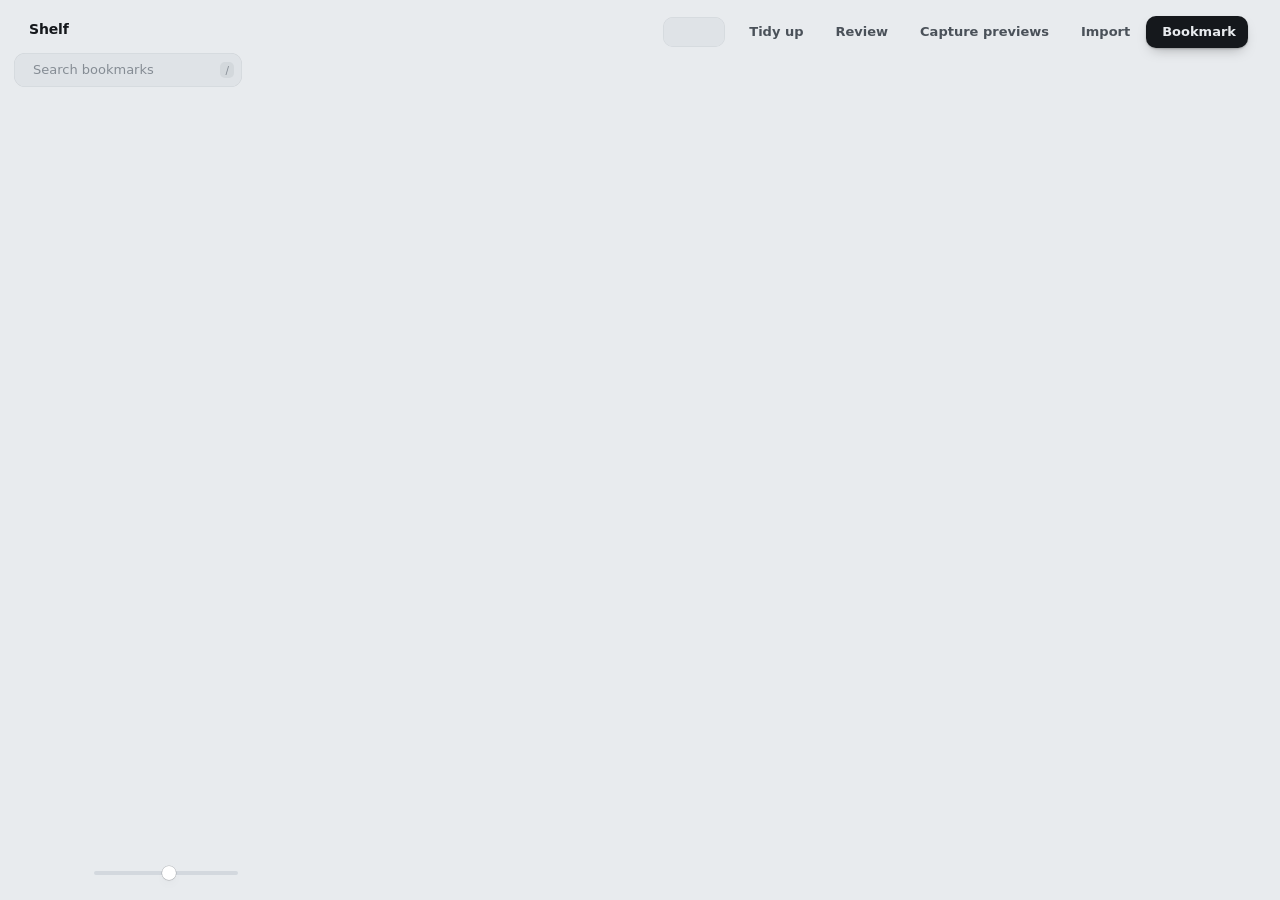
<file: extension/index.html>
<!doctype html>
<html lang="en">
  <head>
    <meta charset="utf-8" />
    <meta name="viewport" content="width=device-width, initial-scale=1" />
    <meta name="color-scheme" content="light dark" />
    <title>Bookmarks</title>
    <link rel="icon" href="icons/icon32.png" />
    <link rel="stylesheet" href="app.css" />
  </head>
  <body>
    <aside id="sidebar">
      <div class="brand">
        <span class="brand-mark" data-icon="mark" aria-hidden="true"></span>
        <span>Shelf</span>
      </div>
      <label class="search">
        <span class="search-ico" data-icon="search"></span>
        <input id="search" type="search" placeholder="Search bookmarks" autocomplete="off" spellcheck="false" />
        <kbd>/</kbd>
      </label>
      <nav id="tree" aria-label="Folders"></nav>
      <div class="side-foot">
        <button id="btn-settings" class="icon-btn" title="Settings" data-icon="gear"></button>
        <button id="btn-theme" class="icon-btn" title="Theme: auto" data-icon="theme"></button>
        <label class="size" title="Card size">
          <input id="size" type="range" min="150" max="340" step="10" />
        </label>
      </div>
    </aside>

    <main id="main">
      <header id="topbar">
        <button id="btn-back" class="icon-btn" title="Back to parent folder" data-icon="back"></button>
        <div class="heading">
          <nav id="crumbs" aria-label="Path"></nav>
          <div id="count"></div>
        </div>
        <div class="actions">
          <div id="view-seg" class="view-seg" role="group" aria-label="Layout">
            <button class="view-btn" data-view="grid" title="Grid: cards of equal size (V)" aria-label="Grid" data-icon="grid"></button>
            <button class="view-btn" data-view="gallery" title="Gallery: pictures at their own shape, uncropped (V)" aria-label="Gallery" data-icon="gallery"></button>
          </div>
          <button id="btn-tidy" class="btn ghost" title="Work out which folder each loose bookmark belongs in">
            <span data-icon="sparkle"></span><span>Tidy up</span>
          </button>
          <button id="btn-review" class="btn ghost" title="Find broken links, duplicates, and bookmarks you saved long ago and never open">
            <span data-icon="review"></span><span>Review</span>
          </button>
          <button id="btn-capture" class="btn ghost" title="Open each bookmark here in a preview and photograph it">
            <span data-icon="camera"></span><span>Capture previews</span><span id="capture-n" class="count-badge" hidden></span>
          </button>
          <button id="btn-files" class="btn ghost" title="Bring in your saved posts from X, Instagram and Pinterest, or your own files. They go to My Shelf."><span data-icon="download"></span><span>Import</span></button>
          <button id="btn-new-bm" class="btn primary"><span data-icon="plus"></span><span>Bookmark</span></button>
        </div>
      </header>
      <div id="canvas" tabindex="-1">
        <div id="grid"></div>
        <div id="empty" hidden>
          <div class="empty-art" aria-hidden="true"><i></i><i></i><i></i></div>
          <strong id="empty-title"></strong>
          <span id="empty-sub"></span>
        </div>
      </div>
    </main>

    <div id="layer"></div>
    <script type="module" src="js/app.js"></script>
  </body>
</html>
</file>
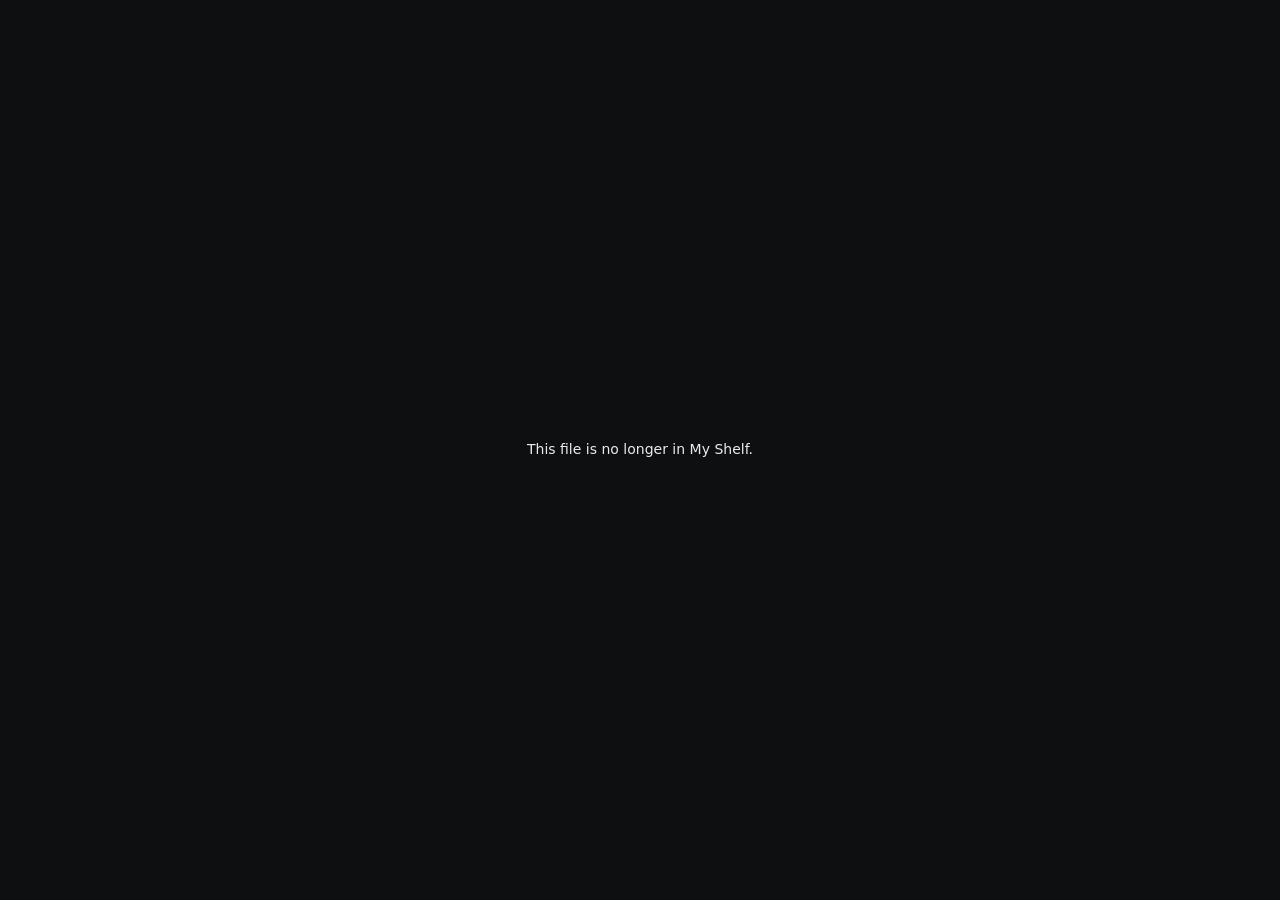
<file: extension/view.html>
<!doctype html>
<html lang="en">
  <head>
    <meta charset="utf-8" />
    <meta name="color-scheme" content="light dark" />
    <title>Shelf</title>
    <link rel="icon" href="icons/icon48.png" />
    <style>
      html, body { height: 100%; margin: 0; background: #0e0f10; color: #e8ebee; font: 14px/1.4 -apple-system, system-ui, sans-serif; }
      body { display: grid; place-items: center; }
      video, img { max-width: 100vw; max-height: 100vh; object-fit: contain; }
      iframe { width: 100vw; height: 100vh; border: 0; background: #fff; }
      pre { width: min(900px, 92vw); max-height: 92vh; overflow: auto; white-space: pre-wrap; margin: 0; font: 13px/1.6 ui-monospace, Menlo, monospace; }
      a { color: #4d97ff; }
    </style>
  </head>
  <body>
    <script type="module" src="js/view.js"></script>
  </body>
</html>
</file>
<file: extension/app.css>
/* Shelf — a calm canvas. Paper-white cards on cool grey, soft layered shadows, springy motion. */

:root {
  --bg: #e8ebee;
  --bg-sunk: #dfe3e7;
  --card: #ffffff;
  --ink: #15181c;
  --ink-2: #4a5159;
  --muted: #858c94;
  --line: rgba(20, 28, 38, 0.08);
  --hover: rgba(20, 28, 38, 0.055);
  --accent: #1f7aff;
  --accent-soft: rgba(31, 122, 255, 0.14);
  --danger: #e5484d;
  --folder-back: #d3d8de;
  --folder-front: rgba(246, 248, 250, 0.78);
  --fb-s: 42%;
  --fb-l: 93%;
  --shadow-1: 0 0 0 0.5px rgba(20, 28, 38, 0.05), 0 1px 1.5px rgba(20, 28, 38, 0.05), 0 5px 12px -3px rgba(20, 28, 38, 0.07), 0 18px 34px -14px rgba(20, 28, 38, 0.1);
  --shadow-2: 0 0 0 0.5px rgba(20, 28, 38, 0.06), 0 2px 3px rgba(20, 28, 38, 0.05), 0 12px 24px -6px rgba(20, 28, 38, 0.12), 0 32px 56px -18px rgba(20, 28, 38, 0.2);
  --shadow-3: 0 0 0 0.5px rgba(20, 28, 38, 0.08), 0 8px 16px -4px rgba(20, 28, 38, 0.14), 0 28px 48px -10px rgba(20, 28, 38, 0.24), 0 60px 90px -24px rgba(20, 28, 38, 0.3);
  --spring: cubic-bezier(0.2, 0.9, 0.3, 1.1);
  --spring-dur: 620ms;
  --font: -apple-system, BlinkMacSystemFont, 'SF Pro Text', 'Inter', system-ui, sans-serif;
}

@media (prefers-color-scheme: dark) {
  :root:not([data-theme='light']) {
    --bg: #141517;
    --bg-sunk: #0f1011;
    --card: #222427;
    --ink: #f1f3f5;
    --ink-2: #b9bfc6;
    --muted: #7d848c;
    --line: rgba(255, 255, 255, 0.09);
    --hover: rgba(255, 255, 255, 0.07);
    --accent: #4d97ff;
    --accent-soft: rgba(77, 151, 255, 0.2);
    --folder-back: #2f3236;
    --folder-front: rgba(58, 61, 66, 0.78);
    --fb-s: 22%;
    --fb-l: 24%;
    --shadow-1: 0 0 0 0.5px rgba(255, 255, 255, 0.07), 0 1px 2px rgba(0, 0, 0, 0.3), 0 8px 18px -4px rgba(0, 0, 0, 0.4);
    --shadow-2: 0 0 0 0.5px rgba(255, 255, 255, 0.1), 0 14px 28px -6px rgba(0, 0, 0, 0.55), 0 32px 56px -18px rgba(0, 0, 0, 0.6);
    --shadow-3: 0 0 0 0.5px rgba(255, 255, 255, 0.12), 0 28px 48px -10px rgba(0, 0, 0, 0.7), 0 60px 90px -24px rgba(0, 0, 0, 0.7);
  }
}
:root[data-theme='dark'] {
  color-scheme: dark;
  --bg: #141517;
  --bg-sunk: #0f1011;
  --card: #222427;
  --ink: #f1f3f5;
  --ink-2: #b9bfc6;
  --muted: #7d848c;
  --line: rgba(255, 255, 255, 0.09);
  --hover: rgba(255, 255, 255, 0.07);
  --accent: #4d97ff;
  --accent-soft: rgba(77, 151, 255, 0.2);
  --folder-back: #2f3236;
  --folder-front: rgba(58, 61, 66, 0.78);
  --fb-s: 22%;
  --fb-l: 24%;
  --shadow-1: 0 0 0 0.5px rgba(255, 255, 255, 0.07), 0 1px 2px rgba(0, 0, 0, 0.3), 0 8px 18px -4px rgba(0, 0, 0, 0.4);
  --shadow-2: 0 0 0 0.5px rgba(255, 255, 255, 0.1), 0 14px 28px -6px rgba(0, 0, 0, 0.55), 0 32px 56px -18px rgba(0, 0, 0, 0.6);
  --shadow-3: 0 0 0 0.5px rgba(255, 255, 255, 0.12), 0 28px 48px -10px rgba(0, 0, 0, 0.7), 0 60px 90px -24px rgba(0, 0, 0, 0.7);
}
:root[data-theme='light'] {
  color-scheme: light;
}

* {
  box-sizing: border-box;
}
[hidden] {
  display: none !important;
}
html,
body {
  height: 100%;
  margin: 0;
}
body {
  display: grid;
  grid-template-columns: 252px minmax(0, 1fr);
  background: var(--bg);
  color: var(--ink);
  font: 13px/1.35 var(--font);
  -webkit-font-smoothing: antialiased;
  overflow: hidden;
}
button,
input {
  font: inherit;
  color: inherit;
}
button {
  border: 0;
  background: none;
  padding: 0;
  cursor: pointer;
}
svg {
  display: block;
}
kbd {
  font: 500 10.5px/1 var(--font);
  color: var(--muted);
  padding: 3px 5px;
  border-radius: 5px;
  background: var(--hover);
}
:focus-visible {
  outline: 2px solid var(--accent);
  outline-offset: 2px;
}

/* ---------- buttons ---------- */

.icon-btn {
  display: grid;
  place-items: center;
  width: 30px;
  height: 30px;
  border-radius: 9px;
  color: var(--ink-2);
  flex: none;
  transition: background 0.15s, color 0.15s, opacity 0.15s;
}
.icon-btn:hover {
  background: var(--hover);
  color: var(--ink);
}
.icon-btn:disabled {
  opacity: 0.28;
  pointer-events: none;
}
.btn {
  display: inline-flex;
  align-items: center;
  gap: 6px;
  height: 32px;
  padding: 0 12px 0 10px;
  border-radius: 10px;
  font-weight: 550;
  white-space: nowrap;
  transition: background 0.15s, transform 0.15s, box-shadow 0.15s;
}
.btn:active {
  transform: scale(0.97);
}
.btn.ghost {
  color: var(--ink-2);
}
.btn.ghost:hover {
  background: var(--hover);
  color: var(--ink);
}
.btn.primary {
  background: var(--ink);
  color: var(--bg);
  box-shadow: 0 1px 2px rgba(0, 0, 0, 0.2), 0 6px 14px -6px rgba(0, 0, 0, 0.35);
}
.btn.primary:hover {
  background: color-mix(in srgb, var(--ink) 86%, var(--bg));
}

/* ---------- sidebar ---------- */

#sidebar {
  display: flex;
  flex-direction: column;
  min-height: 0;
  padding: 18px 10px 10px 14px;
  gap: 12px;
  user-select: none;
}
.brand {
  display: flex;
  align-items: center;
  gap: 9px;
  padding: 2px 6px;
  font-weight: 650;
  font-size: 14px;
  letter-spacing: -0.01em;
}
.brand-mark {
  flex: none;
}
.search {
  display: flex;
  align-items: center;
  gap: 7px;
  height: 34px;
  padding: 0 8px 0 10px;
  border-radius: 11px;
  background: var(--bg-sunk);
  color: var(--muted);
  box-shadow: inset 0 0 0 0.5px var(--line);
  transition: background 0.15s, box-shadow 0.15s;
}
.search:focus-within {
  background: var(--card);
  box-shadow: 0 0 0 2px var(--accent-soft), inset 0 0 0 1px var(--accent);
}
.search input {
  flex: 1;
  min-width: 0;
  border: 0;
  outline: 0;
  background: none;
  color: var(--ink);
}
.search input::placeholder {
  color: var(--muted);
}
.search input::-webkit-search-cancel-button {
  display: none;
}
.search:focus-within kbd {
  display: none;
}

#tree {
  flex: 1;
  min-height: 0;
  overflow-y: auto;
  margin: 0 -4px;
  padding: 2px 4px 12px;
  scrollbar-width: thin;
  scrollbar-color: var(--line) transparent;
}
.row {
  display: flex;
  align-items: center;
  gap: 6px;
  height: 30px;
  padding-right: 8px;
  border-radius: 9px;
  color: var(--ink-2);
  cursor: pointer;
  transition: background 0.12s, color 0.12s, box-shadow 0.12s;
}
.row:hover {
  background: var(--hover);
  color: var(--ink);
}
.row.active {
  background: var(--card);
  color: var(--ink);
  font-weight: 550;
  box-shadow: var(--shadow-1);
}
.row-ico {
  color: var(--muted);
  flex: none;
}
.row.active .row-ico {
  color: var(--ink);
}
.row-name {
  flex: 1;
  min-width: 0;
  overflow: hidden;
  text-overflow: ellipsis;
  white-space: nowrap;
}
.row-count {
  font-size: 11px;
  color: var(--muted);
  font-variant-numeric: tabular-nums;
  font-weight: 400;
}
.caret {
  display: grid;
  place-items: center;
  width: 16px;
  height: 20px;
  flex: none;
  color: var(--muted);
  border-radius: 5px;
  transition: transform 0.2s var(--spring);
}
.caret svg {
  width: 11px;
  height: 11px;
}
.caret.open {
  transform: rotate(90deg);
}
.caret.none {
  visibility: hidden;
}
.side-foot {
  display: flex;
  align-items: center;
  gap: 8px;
  padding: 4px 2px 2px;
}
.size {
  flex: 1;
  display: flex;
}
.size input {
  width: 100%;
  appearance: none;
  height: 4px;
  border-radius: 4px;
  background: var(--folder-back);
  outline-offset: 6px;
}
.size input::-webkit-slider-thumb {
  appearance: none;
  width: 14px;
  height: 14px;
  border-radius: 50%;
  background: var(--card);
  box-shadow: var(--shadow-1), 0 0 0 0.5px rgba(0, 0, 0, 0.18);
  cursor: grab;
}

/* ---------- main / topbar ---------- */

#main {
  display: flex;
  flex-direction: column;
  min-width: 0;
  min-height: 0;
}
#topbar {
  display: flex;
  align-items: center;
  gap: 10px;
  padding: 16px 32px 10px 18px;
  user-select: none;
}
.heading {
  flex: 1;
  min-width: 0;
  display: flex;
  align-items: baseline;
  gap: 12px;
}
#crumbs {
  display: flex;
  align-items: center;
  gap: 2px;
  min-width: 0;
}
#crumbs h1 {
  margin: 0;
  padding: 0 6px;
  font-size: 21px;
  font-weight: 650;
  letter-spacing: -0.022em;
  white-space: nowrap;
  overflow: hidden;
  text-overflow: ellipsis;
}
.crumb {
  padding: 4px 7px;
  border-radius: 8px;
  font-size: 21px;
  font-weight: 650;
  letter-spacing: -0.022em;
  color: var(--muted);
  white-space: nowrap;
  transition: background 0.12s, color 0.12s;
}
.crumb:hover {
  color: var(--ink);
  background: var(--hover);
}
.crumb-sep {
  color: var(--muted);
  opacity: 0.6;
  flex: none;
}
#count {
  color: var(--muted);
  white-space: nowrap;
}
.actions {
  display: flex;
  align-items: center;
  gap: 4px;
  flex: none;
}
/* Grid or gallery: both choices on show, the current one raised. */
.view-seg {
  display: flex;
  gap: 2px;
  padding: 2px;
  margin-right: 4px;
  border-radius: 10px;
  background: var(--bg-sunk);
  box-shadow: inset 0 0 0 0.5px var(--line);
}
.view-btn {
  display: grid;
  place-items: center;
  width: 28px;
  height: 26px;
  border-radius: 8px;
  color: var(--muted);
  transition: background 0.15s, color 0.15s, box-shadow 0.15s;
}
.view-btn:hover {
  color: var(--ink);
}
.view-btn[aria-pressed='true'] {
  background: var(--card);
  color: var(--ink);
  box-shadow: var(--shadow-1);
}
.view-seg.off {
  opacity: 0.4;
}
.count-badge {
  min-width: 18px;
  height: 18px;
  padding: 0 5px;
  margin-right: -4px;
  border-radius: 9px;
  background: var(--accent-soft);
  color: var(--accent);
  font: 650 11px/18px var(--font);
  text-align: center;
  font-variant-numeric: tabular-nums;
}
@media (max-width: 1240px) {
  #btn-capture span:nth-child(2),
  #btn-review span:last-child {
    display: none;
  }
}
@media (max-width: 1060px) {
  #btn-tidy span:last-child,
  #btn-files span:last-child {
    display: none;
  }
}

/* ---------- canvas ---------- */

#canvas {
  position: relative;
  flex: 1;
  min-height: 0;
  overflow-y: auto;
  overflow-x: hidden;
  padding: 18px 40px 140px 24px;
  outline: 0;
  user-select: none;
  scrollbar-width: thin;
  scrollbar-color: var(--line) transparent;
}
#grid {
  position: relative;
  min-height: 40px;
}

.card {
  position: absolute;
  top: 0;
  left: 0;
  will-change: transform;
  transition: transform var(--spring-dur) var(--spring), width 0.3s ease, height 0.3s ease;
}
.card.no-anim {
  transition: none;
}
.card.leaving {
  pointer-events: none;
  z-index: 0;
}
.card.drag-src {
  visibility: hidden;
}
.card-in {
  position: absolute;
  inset: 0;
  border-radius: 16px;
  cursor: pointer;
  transition: transform 0.28s cubic-bezier(0.2, 0.8, 0.2, 1), box-shadow 0.28s ease;
}
.card:hover {
  z-index: 2;
}
.card.pulse .card-in {
  animation: pulse 0.6s var(--spring);
}
@keyframes pulse {
  30% {
    transform: scale(1.06);
  }
}

/* bookmark card */
.bm .card-in {
  display: flex;
  flex-direction: column;
  padding: 6px;
  background: var(--card);
  box-shadow: var(--shadow-1);
}
.bm:hover .card-in {
  transform: translateY(-3px);
  box-shadow: var(--shadow-2);
}
.bm:active .card-in {
  transform: translateY(-1px) scale(0.985);
}
.thumb {
  position: relative;
  flex: 1;
  min-height: 0;
  border-radius: 11px;
  overflow: hidden;
  background: hsl(var(--h, 210) var(--fb-s) var(--fb-l));
  box-shadow: inset 0 0 0 0.5px var(--line);
}
.fb {
  position: absolute;
  inset: 0;
  display: flex;
  flex-direction: column;
  align-items: center;
  justify-content: center;
  gap: 9px;
  padding: 10px;
}
.fb-ico {
  width: 34px;
  height: 34px;
  border-radius: 9px;
  object-fit: contain;
  background: var(--card);
  padding: 5px;
  box-shadow: var(--shadow-1);
}
.fb-host {
  max-width: 100%;
  overflow: hidden;
  text-overflow: ellipsis;
  white-space: nowrap;
  font-size: 11.5px;
  font-weight: 550;
  color: hsl(var(--h, 210) 25% 38%);
  letter-spacing: -0.005em;
}
:root[data-theme='dark'] .fb-host {
  color: hsl(var(--h, 210) 30% 78%);
}
@media (prefers-color-scheme: dark) {
  :root:not([data-theme='light']) .fb-host {
    color: hsl(var(--h, 210) 30% 78%);
  }
}
.shot {
  position: absolute;
  inset: 0;
  width: 100%;
  height: 100%;
  object-fit: cover;
  object-position: top center;
  opacity: 0;
  transition: opacity 0.35s ease;
}
.has-img > .shot {
  opacity: 1;
}
.is-og > .shot {
  object-position: center;
}
.has-img > .fb {
  visibility: hidden;
}
.cap {
  flex: none;
  height: 46px;
  padding: 8px 6px 0;
  min-width: 0;
}
.title {
  font-weight: 560;
  font-size: 12.5px;
  letter-spacing: -0.006em;
  overflow: hidden;
  text-overflow: ellipsis;
  white-space: nowrap;
}
.host {
  margin-top: 1px;
  font-size: 11.5px;
  color: var(--muted);
  overflow: hidden;
  text-overflow: ellipsis;
  white-space: nowrap;
}
/* a note you wrote takes the hostname's place, marked with a small accent bar */
.has-note .host,
.ql-url.is-note {
  color: var(--ink-2);
  padding-left: 7px;
  box-shadow: inset 2px 0 0 var(--accent);
}

/* selection */
.card.sel .card-in {
  box-shadow: 0 0 0 2.5px var(--accent), 0 0 0 6px var(--accent-soft), var(--shadow-1);
}

/* hover tools */
.tools {
  position: absolute;
  top: 12px;
  right: 12px;
  display: flex;
  gap: 2px;
  padding: 3px;
  border-radius: 11px;
  background: color-mix(in srgb, var(--card) 86%, transparent);
  backdrop-filter: blur(14px) saturate(1.6);
  box-shadow: var(--shadow-1);
  opacity: 0;
  transform: translateY(-3px) scale(0.96);
  transition: opacity 0.16s, transform 0.2s cubic-bezier(0.2, 0.8, 0.2, 1);
  pointer-events: none;
}
.card:hover .tools {
  opacity: 1;
  transform: none;
  pointer-events: auto;
}
body.dragging .tools,
.drag-ghost .tools {
  display: none;
}
.tool {
  display: grid;
  place-items: center;
  width: 26px;
  height: 26px;
  border-radius: 8px;
  color: var(--ink-2);
}
.tool:hover {
  background: var(--hover);
  color: var(--ink);
}
.tool[data-act='delete']:hover {
  color: var(--danger);
}

/* folder card */
.folder .card-in {
  transition: transform 0.28s cubic-bezier(0.2, 0.8, 0.2, 1);
}
.folder:hover .card-in {
  transform: translateY(-3px);
}
.f-back {
  position: absolute;
  inset: 15% 0 0 0;
  border-radius: 5px 16px 16px 16px;
  background: var(--folder-back);
  box-shadow: var(--shadow-1);
}
.f-back::before {
  content: '';
  position: absolute;
  left: 0;
  bottom: calc(100% - 1px);
  width: 40%;
  height: 16px;
  border-radius: 12px 14px 0 0;
  background: inherit;
  clip-path: polygon(0 0, 78% 0, 100% 100%, 0 100%);
}
.f-peeks {
  position: absolute;
  inset: 8% 7% 30% 7%;
}
.peek {
  position: absolute;
  top: 8%;
  width: 52%;
  aspect-ratio: 16 / 10.5;
  border-radius: 8px;
  overflow: hidden;
  background: hsl(var(--h, 210) var(--fb-s) var(--fb-l));
  border: 2.5px solid var(--card);
  box-shadow: 0 1px 2px rgba(20, 28, 38, 0.12), 0 8px 16px -6px rgba(20, 28, 38, 0.25);
  display: grid;
  place-items: center;
  transition: transform 0.45s var(--spring);
}
.peek .fb-ico {
  width: 22px;
  height: 22px;
  padding: 3px;
  border-radius: 6px;
}
.peek.has-img .fb-ico {
  visibility: hidden;
}
.peek:nth-child(1) {
  left: 0;
  transform: rotate(-5deg);
  z-index: 1;
}
.peek:nth-child(2) {
  left: 24%;
  transform: translateY(-5%) rotate(1.5deg);
  z-index: 2;
}
.peek:nth-child(3) {
  left: 48%;
  transform: rotate(6deg);
  z-index: 1;
}
/* One or two things inside: keep them in the middle rather than leaning left. */
.peek:only-child {
  left: 24%;
  transform: translateY(-5%) rotate(-3deg);
  z-index: 2;
}
.peek:first-child:nth-last-child(2) {
  left: 10%;
  transform: rotate(-5deg);
}
.peek:nth-child(2):last-child {
  left: 38%;
  transform: translateY(-3%) rotate(4deg);
}
.folder:hover .peek:nth-child(1) {
  transform: translate(-3%, -9%) rotate(-8deg);
}
.folder:hover .peek:nth-child(2) {
  transform: translateY(-15%) rotate(1.5deg);
}
.folder:hover .peek:nth-child(3) {
  transform: translate(3%, -9%) rotate(9deg);
}
.folder:hover .peek.peek:only-child {
  transform: translateY(-15%) rotate(-3deg);
}
.folder:hover .peek.peek:first-child:nth-last-child(2) {
  transform: translate(-3%, -9%) rotate(-8deg);
}
.folder:hover .peek.peek:nth-child(2):last-child {
  transform: translate(3%, -11%) rotate(7deg);
}
.f-front {
  position: absolute;
  inset: 50% 0 0 0;
  z-index: 3;
  display: flex;
  flex-direction: column;
  justify-content: flex-end;
  padding: 0 14px 12px;
  border-radius: 14px 14px 16px 16px;
  background: var(--folder-front);
  backdrop-filter: blur(10px) saturate(1.5);
  box-shadow: inset 0 0.5px 0 rgba(255, 255, 255, 0.7), 0 -0.5px 0 var(--line), 0 -6px 14px -8px rgba(20, 28, 38, 0.22);
  transform-origin: 50% 100%;
  transition: transform 0.4s var(--spring), background 0.2s;
}
.f-count {
  font-size: 11.5px;
  color: var(--muted);
  overflow: hidden;
  text-overflow: ellipsis;
  white-space: nowrap;
}
.f-name {
  font-weight: 600;
  font-size: 13px;
  letter-spacing: -0.01em;
  overflow: hidden;
  text-overflow: ellipsis;
  white-space: nowrap;
}
.folder .tools {
  z-index: 4;
  top: calc(15% + 8px);
  right: 8px;
}

/* drop targets */
.folder.drop-hot {
  z-index: 3;
}
.folder.drop-hot .card-in {
  transform: scale(1.06);
}
.folder.drop-hot .f-front {
  transform: perspective(500px) rotateX(-28deg);
  background: color-mix(in srgb, var(--accent) 16%, var(--folder-front));
}
.folder.drop-hot .f-back {
  box-shadow: 0 0 0 2.5px var(--accent), 0 0 0 7px var(--accent-soft), var(--shadow-2);
}
.folder.drop-hot .peek:nth-child(2) {
  transform: translateY(-22%) rotate(1.5deg);
}
.row.drop-hot,
.crumb.drop-hot {
  background: var(--accent-soft);
  color: var(--accent);
  box-shadow: inset 0 0 0 1.5px var(--accent);
}
.row.drop-hot .row-ico {
  color: var(--accent);
}
.row.pulse,
.crumb.pulse {
  animation: pulse 0.6s var(--spring);
}
body.dragging,
body.dragging * {
  cursor: grabbing !important;
}

/* drag ghost */
.drag-ghost {
  position: fixed;
  top: 0;
  left: 0;
  z-index: 50;
  pointer-events: none;
  will-change: transform;
}
.dg-card {
  position: absolute;
  inset: 0;
}
.dg-body {
  transition: box-shadow 0.25s ease;
  transform: none !important;
}
.drag-ghost.lifted .bm .dg-body {
  box-shadow: var(--shadow-3);
}
.drag-ghost.lifted .folder .f-back {
  box-shadow: var(--shadow-3);
}
.dg-sheet {
  position: absolute;
  inset: 0;
  border-radius: 16px;
  background: var(--card);
  box-shadow: var(--shadow-1);
  transition: transform 0.35s var(--spring);
}
.drag-ghost.lifted .s1 {
  transform: rotate(3.5deg) translate(6px, 4px);
}
.drag-ghost.lifted .s2 {
  transform: rotate(-4deg) translate(-7px, 6px);
}
.dg-badge {
  position: absolute;
  top: -9px;
  right: -9px;
  min-width: 24px;
  height: 24px;
  padding: 0 7px;
  display: grid;
  place-items: center;
  border-radius: 12px;
  background: var(--accent);
  color: #fff;
  font-weight: 650;
  font-size: 12px;
  box-shadow: 0 4px 10px -2px rgba(31, 122, 255, 0.6);
}

.marquee {
  position: absolute;
  z-index: 20;
  border-radius: 6px;
  background: var(--accent-soft);
  box-shadow: inset 0 0 0 1px var(--accent);
  pointer-events: none;
}

/* empty state */
#empty {
  position: absolute;
  inset: 0 0 20% 0;
  display: flex;
  flex-direction: column;
  align-items: center;
  justify-content: center;
  gap: 4px;
  color: var(--muted);
  text-align: center;
  pointer-events: none;
}
#empty[hidden] {
  display: none;
}
#empty strong {
  color: var(--ink);
  font-size: 15px;
  font-weight: 600;
  margin-top: 18px;
}
.empty-art {
  position: relative;
  width: 120px;
  height: 84px;
}
.empty-art i {
  position: absolute;
  inset: 0;
  border-radius: 14px;
  background: var(--card);
  box-shadow: var(--shadow-1);
}
.empty-art i:nth-child(1) {
  transform: rotate(-8deg) translate(-16px, 4px);
  opacity: 0.6;
}
.empty-art i:nth-child(2) {
  transform: rotate(7deg) translate(16px, 2px);
  opacity: 0.8;
}

/* ---------- layer: toast, menu, dialog ---------- */

#layer {
  position: fixed;
  inset: 0;
  z-index: 100;
  pointer-events: none;
}
#layer > * {
  pointer-events: auto;
}
#layer > .drag-ghost {
  pointer-events: none;
}

.toast {
  position: absolute;
  left: 50%;
  bottom: 28px;
  z-index: 90;
  display: flex;
  align-items: center;
  gap: 14px;
  padding: 10px 12px 10px 16px;
  border-radius: 14px;
  background: var(--ink);
  color: var(--bg);
  font-weight: 500;
  box-shadow: var(--shadow-2);
  transform: translateX(-50%);
  animation: toast-in 0.5s var(--spring) both;
}
.toast.out {
  opacity: 0;
  transform: translate(-50%, 8px);
  transition: opacity 0.2s, transform 0.2s;
}
.toast-act {
  padding: 4px 10px;
  border-radius: 8px;
  font-weight: 650;
  color: var(--bg);
  background: color-mix(in srgb, var(--bg) 18%, transparent);
}
.toast-act:hover {
  background: color-mix(in srgb, var(--bg) 28%, transparent);
}
@keyframes toast-in {
  from {
    opacity: 0;
    transform: translate(-50%, 24px) scale(0.94);
  }
}

.menu {
  position: absolute;
  z-index: 95;
  min-width: 216px;
  padding: 5px;
  border-radius: 13px;
  background: color-mix(in srgb, var(--card) 88%, transparent);
  backdrop-filter: blur(24px) saturate(1.8);
  box-shadow: var(--shadow-2);
  animation: menu-in 0.16s cubic-bezier(0.2, 0.8, 0.2, 1) both;
  transform-origin: 0 0;
}
@keyframes menu-in {
  from {
    opacity: 0;
    transform: scale(0.94);
  }
}
.menu-item {
  position: relative;
  overflow: hidden;
  display: flex;
  align-items: center;
  gap: 9px;
  width: 100%;
  height: 30px;
  padding: 0 8px;
  border-radius: 8px;
  text-align: left;
  outline: 0;
}
.menu-item:hover,
.menu-item:focus-visible {
  background: var(--hover);
}
.menu-item.danger {
  color: var(--danger);
}
.menu-ico {
  color: var(--muted);
  flex: none;
}
.menu-item.danger .menu-ico {
  color: inherit;
}
.menu-label {
  flex: 1;
}
/* Import sources: hovering one washes it in that network's colour, with a slow sheen across. */
.menu-item.brand-x {
  --brand: linear-gradient(100deg, color-mix(in srgb, var(--ink) 45%, transparent), var(--ink) 50%, color-mix(in srgb, var(--ink) 45%, transparent));
  --brand-ink: var(--ink);
}
.menu-item.brand-instagram {
  --brand: linear-gradient(100deg, #feda75, #fa7e1e 28%, #d62976 55%, #962fbf 78%, #4f5bd5);
  --brand-ink: #e1306c;
}
.menu-item.brand-pinterest {
  --brand: linear-gradient(100deg, #e60023, #ff5a6e 50%, #e60023);
  --brand-ink: #e60023;
}
.menu-item.brand::before,
.menu-item.brand::after {
  content: '';
  position: absolute;
  inset: 0;
  opacity: 0;
  pointer-events: none;
  transition: opacity 0.2s;
}
.menu-item.brand::before {
  background: var(--brand);
}
.menu-item.brand::after {
  background: linear-gradient(105deg, transparent 35%, rgba(255, 255, 255, 0.55) 50%, transparent 65%) 150% 0 / 250% 100% no-repeat;
  mix-blend-mode: overlay;
}
.menu-item.brand:hover,
.menu-item.brand:focus-visible {
  background: none;
}
.menu-item.brand:hover::before,
.menu-item.brand:focus-visible::before {
  opacity: 0.2;
}
.menu-item.brand:hover::after,
.menu-item.brand:focus-visible::after {
  opacity: 1;
  animation: brand-sheen 1.5s ease-in-out infinite;
}
.menu-item.brand:hover .menu-ico,
.menu-item.brand:focus-visible .menu-ico {
  color: var(--brand-ink);
}
.menu-item.brand > * {
  position: relative;
  z-index: 1;
}
@keyframes brand-sheen {
  from {
    background-position: 150% 0;
  }
  to {
    background-position: -50% 0;
  }
}
@media (prefers-reduced-motion: reduce) {
  .menu-item.brand::after {
    animation: none !important;
  }
}
.menu-sep {
  height: 1px;
  margin: 5px 8px;
  background: var(--line);
}

.dialog-wrap {
  position: absolute;
  inset: 0;
  z-index: 80;
  display: grid;
  place-items: center;
  padding-bottom: 12vh;
  background: color-mix(in srgb, var(--bg) 55%, transparent);
  backdrop-filter: blur(6px);
  animation: fade-in 0.18s ease both;
}
.dialog-wrap.out {
  opacity: 0;
  transition: opacity 0.16s;
}
.dialog {
  width: min(420px, calc(100vw - 40px));
  border-radius: 20px;
  background: var(--card);
  box-shadow: var(--shadow-3);
  animation: dialog-in 0.5s var(--spring) both;
}
@keyframes dialog-in {
  from {
    opacity: 0;
    transform: translateY(14px) scale(0.95);
  }
}
@keyframes fade-in {
  from {
    opacity: 0;
  }
}
.form {
  display: flex;
  flex-direction: column;
  gap: 12px;
  padding: 22px;
}
.form h2 {
  margin: 0 0 4px;
  font-size: 16px;
  font-weight: 650;
  letter-spacing: -0.015em;
}
.field {
  display: flex;
  flex-direction: column;
  gap: 5px;
}
.field span {
  font-size: 11.5px;
  font-weight: 550;
  color: var(--muted);
}
.form input[type='text'],
.form input[type='url'] {
  height: 36px;
  padding: 0 11px;
  border: 0;
  border-radius: 10px;
  background: var(--bg-sunk);
  box-shadow: inset 0 0 0 0.5px var(--line);
  outline: 0;
  transition: box-shadow 0.15s, background 0.15s;
}
.form textarea {
  padding: 9px 11px;
  border: 0;
  border-radius: 10px;
  background: var(--bg-sunk);
  box-shadow: inset 0 0 0 0.5px var(--line);
  outline: 0;
  font: inherit;
  color: inherit;
  line-height: 1.45;
  resize: vertical;
  min-height: 72px;
  transition: box-shadow 0.15s, background 0.15s;
}
.form textarea::placeholder {
  color: var(--muted);
}
.form textarea:focus,
.form input:focus {
  background: var(--card);
  box-shadow: 0 0 0 3px var(--accent-soft), inset 0 0 0 1px var(--accent);
}
.form-actions {
  display: flex;
  justify-content: flex-end;
  gap: 6px;
  margin-top: 6px;
}
.form-actions .btn {
  padding: 0 14px;
}
.picker-list {
  max-height: 320px;
  overflow-y: auto;
  margin: 0 -6px;
  padding: 0 6px;
}
.picker-row {
  display: flex;
  align-items: center;
  gap: 8px;
  width: 100%;
  height: 32px;
  padding-right: 10px;
  border-radius: 9px;
  text-align: left;
}
.picker-row:hover:not(:disabled) {
  background: var(--hover);
}
.picker-row:disabled {
  opacity: 0.35;
  cursor: default;
}
.picker-row.current {
  font-weight: 600;
}

/* ---------- quick look ---------- */

.ql {
  position: absolute;
  inset: 0;
  z-index: 60;
  display: grid;
  place-items: center;
}
.ql-backdrop {
  position: absolute;
  inset: 0;
  background: color-mix(in srgb, var(--bg) 72%, transparent);
  backdrop-filter: blur(18px) saturate(1.2);
  animation: fade-in 0.3s ease both;
}
.ql.closing .ql-backdrop {
  opacity: 0;
  transition: opacity 0.26s ease;
}
.ql-panel {
  position: relative;
  display: flex;
  flex-direction: column;
  width: min(1360px, 100vw - 72px);
  height: calc(100vh - 56px);
  border-radius: 18px;
  overflow: hidden;
  background: var(--card);
  box-shadow: var(--shadow-3);
  transform-origin: 0 0;
  will-change: transform;
}
.ql-bar {
  flex: none;
  display: flex;
  align-items: center;
  gap: 6px;
  height: 54px;
  padding: 0 10px 0 16px;
  border-bottom: 0.5px solid var(--line);
}
.ql-fav {
  width: 20px;
  height: 20px;
  border-radius: 5px;
  flex: none;
}
.ql-titles {
  flex: 1;
  min-width: 0;
  padding: 0 6px;
}
.ql-title {
  font-weight: 600;
  font-size: 13.5px;
  letter-spacing: -0.01em;
  overflow: hidden;
  text-overflow: ellipsis;
  white-space: nowrap;
}
.ql-url {
  font-size: 11.5px;
  color: var(--muted);
  overflow: hidden;
  text-overflow: ellipsis;
  white-space: nowrap;
}
.ql-open {
  margin: 0 4px;
  padding: 0 10px 0 13px;
}
.ql-batch {
  display: none;
  color: var(--muted);
  padding-right: 8px;
  white-space: nowrap;
}
.is-batch .ql-batch {
  display: block;
}
.is-batch .ql-nav,
.is-batch .ql-open {
  display: none;
}
.ql-stage {
  position: relative;
  flex: 1;
  min-height: 0;
  overflow: hidden;
  background: var(--bg-sunk);
}
.ql-ph {
  position: absolute;
  inset: 0;
  display: flex;
  flex-direction: column;
  align-items: center;
  justify-content: center;
  gap: 14px;
  background: hsl(var(--h, 210) var(--fb-s) var(--fb-l));
  font-size: 15px;
  font-weight: 600;
  letter-spacing: -0.01em;
  color: hsl(var(--h, 210) 25% 45%);
}
.ql-ph-ico {
  width: 64px;
  height: 64px;
  padding: 10px;
  border-radius: 18px;
  background: var(--card);
  box-shadow: var(--shadow-1);
}
.ql-panel {
  outline: 0;
}
.ql-shot {
  position: absolute;
  inset: 0;
  width: 100%;
  height: 100%;
  object-fit: cover;
  object-position: top center;
  filter: blur(1.5px);
  opacity: 0.9;
}
.ql-shot:not([src]) {
  display: none;
}
.ql-frame {
  position: absolute;
  top: 0;
  left: 0;
  transform-origin: 0 0;
  opacity: 0;
  transition: opacity 0.4s ease;
}
.is-ready .ql-frame {
  opacity: 1;
}
.ql-frame iframe {
  width: 100%;
  height: 100%;
  border: 0;
  background: #fff;
  color-scheme: light;
}
.ql-spinner {
  position: absolute;
  top: 0;
  left: 0;
  right: 0;
  height: 2px;
  overflow: hidden;
}
.ql-spinner::after {
  content: '';
  position: absolute;
  inset: 0;
  width: 40%;
  background: var(--accent);
  border-radius: 2px;
  animation: load 1.1s cubic-bezier(0.4, 0, 0.2, 1) infinite;
}
.is-ready .ql-spinner,
.is-failed .ql-spinner {
  display: none;
}
@keyframes load {
  from {
    transform: translateX(-100%);
  }
  to {
    transform: translateX(260%);
  }
}
.ql-msg {
  position: absolute;
  left: 50%;
  bottom: 28px;
  display: none;
  flex-direction: column;
  gap: 2px;
  padding: 12px 18px;
  border-radius: 14px;
  text-align: center;
  color: var(--muted);
  background: color-mix(in srgb, var(--card) 90%, transparent);
  backdrop-filter: blur(16px);
  box-shadow: var(--shadow-2);
  transform: translateX(-50%);
}
.ql-msg strong {
  color: var(--ink);
  font-weight: 600;
}
.is-failed .ql-msg {
  display: flex;
}
.is-failed .ql-frame {
  display: none;
}
.ql.flash .ql-stage::after {
  content: '';
  position: absolute;
  inset: 0;
  background: #fff;
  animation: flash 0.4s ease-out both;
  pointer-events: none;
}
@keyframes flash {
  from {
    opacity: 0.7;
  }
  to {
    opacity: 0;
  }
}

@media (prefers-reduced-motion: reduce) {
  *,
  *::before,
  *::after {
    animation-duration: 0.01ms !important;
    transition-duration: 0.01ms !important;
  }
}

/* ---------- sidebar sections ---------- */

.tree-label {
  padding: 14px 8px 5px;
  font-size: 10.5px;
  font-weight: 650;
  letter-spacing: 0.05em;
  text-transform: uppercase;
  color: var(--muted);
}
.tree-label:first-child {
  padding-top: 2px;
}

/* "new folder here", on every sidebar folder; always there on the top-level ones */
.row-add {
  display: none;
  place-items: center;
  width: 20px;
  height: 20px;
  margin-right: -3px;
  flex: none;
  border-radius: 6px;
  color: var(--muted);
}
.row-add svg {
  width: 12px;
  height: 12px;
}
.row.top .row-add,
.row:hover .row-add {
  display: grid;
}
.row-add:hover {
  background: var(--hover);
  color: var(--ink);
}
body.dragging .row-add {
  visibility: hidden;
}

/* dragging a sidebar folder: a line between rows shows where it will land */
.row {
  position: relative;
}
.row.drag-src {
  opacity: 0.4;
}
.row.drop-before::after,
.row.drop-after::after {
  content: '';
  position: absolute;
  left: var(--indent, 26px);
  right: 4px;
  height: 2px;
  border-radius: 2px;
  background: var(--accent);
  pointer-events: none;
}
.row.drop-before::after {
  top: -1px;
}
.row.drop-after::after {
  bottom: -1px;
}
.row.drop-after.drop-deeper::after {
  left: calc(var(--indent, 26px) + 14px);
}
.drag-ghost.dg-row {
  display: flex;
  height: 30px;
  max-width: 220px;
  align-items: center;
  gap: 6px;
  padding: 0 10px;
  border-radius: 9px;
  background: var(--card);
  color: var(--ink);
  font-weight: 550;
  box-shadow: var(--shadow-1);
  transition: box-shadow 0.25s ease;
}
.drag-ghost.dg-row.lifted {
  box-shadow: var(--shadow-3);
}

/* ---------- media marks + file cards ---------- */

.badge {
  position: absolute;
  left: 8px;
  bottom: 8px;
  display: grid;
  place-items: center;
  min-width: 26px;
  height: 26px;
  padding: 0 7px;
  border-radius: 13px;
  font-size: 10.5px;
  font-weight: 700;
  letter-spacing: 0.02em;
  color: #fff;
  background: rgba(16, 18, 22, 0.62);
  backdrop-filter: blur(10px) saturate(1.6);
  box-shadow: 0 1px 2px rgba(0, 0, 0, 0.25);
}
.badge svg {
  width: 12px;
  height: 12px;
  margin-right: -1px;
}
.is-file .fb-ico {
  display: none;
}
.is-file .fb-host {
  padding: 7px 12px;
  border-radius: 10px;
  font-size: 13px;
  font-weight: 700;
  letter-spacing: 0.04em;
  background: var(--card);
  box-shadow: var(--shadow-1);
}

/* ---------- quick look: players, posts, images, files ---------- */

.ql:not([data-mode='page']) .ql-frame {
  display: grid;
  place-items: center;
  inset: 0;
}
.ql:not([data-mode='page']).is-ready .ql-shot,
.ql:not([data-mode='page']).is-ready .ql-ph {
  display: none;
}
.ql[data-mode='video'] .ql-stage,
.ql[data-media='youtube'] .ql-stage,
.ql[data-media='vimeo'] .ql-stage {
  background: #000;
}
.ql[data-media='youtube'] iframe,
.ql[data-media='vimeo'] iframe {
  width: min(100%, calc((100vh - 110px) * 16 / 9));
  height: auto;
  aspect-ratio: 16 / 9;
  background: #000;
}
.ql[data-media='tweet'] iframe,
.ql[data-media='instagram'] iframe {
  width: min(560px, 100%);
  height: 100%;
  background: transparent;
  color-scheme: normal;
}
.ql-frame video {
  max-width: 100%;
  max-height: 100%;
  outline: 0;
}
.ql-frame audio {
  width: min(520px, 80%);
}
.ql-image {
  max-width: 100%;
  max-height: 100%;
  object-fit: contain;
}
.ql[data-mode='pdf'] iframe {
  width: 100%;
  height: 100%;
}
.ql-text {
  align-self: stretch;
  justify-self: stretch;
  margin: 0;
  padding: 28px max(28px, calc(50% - 420px));
  overflow: auto;
  white-space: pre-wrap;
  font: 13px/1.65 ui-monospace, 'SF Mono', Menlo, monospace;
  background: var(--card);
  user-select: text;
}

/* ---------- tidy + settings dialogs ---------- */

.dialog.wide {
  width: min(680px, calc(100vw - 40px));
}
.tidy h2 {
  display: flex;
  align-items: center;
  gap: 10px;
}
.tidy-engine,
.tidy-new {
  padding: 2px 7px;
  border-radius: 6px;
  font-size: 10.5px;
  font-weight: 650;
  letter-spacing: 0.03em;
  text-transform: uppercase;
  color: var(--accent);
  background: var(--accent-soft);
}
.tidy-body {
  max-height: min(56vh, 560px);
  min-height: 120px;
  overflow-y: auto;
  margin: 0 -8px;
  padding: 0 8px;
}
.tidy-status {
  display: flex;
  align-items: center;
  justify-content: center;
  gap: 10px;
  height: 120px;
  color: var(--muted);
}
.tidy-spinner {
  width: 16px;
  height: 16px;
  border-radius: 50%;
  border: 2px solid var(--line);
  border-top-color: var(--accent);
  animation: spin 0.8s linear infinite;
}
@keyframes spin {
  to {
    transform: rotate(360deg);
  }
}
.tidy-empty,
.tidy-stay {
  margin: 0;
  padding: 14px 6px;
  color: var(--muted);
  line-height: 1.5;
}
.tidy-group {
  margin-bottom: 10px;
  border-radius: 12px;
  background: var(--bg-sunk);
  box-shadow: inset 0 0 0 0.5px var(--line);
  overflow: hidden;
}
.tidy-head,
.tidy-row {
  display: flex;
  align-items: center;
  gap: 9px;
  padding: 0 12px;
  cursor: pointer;
}
.tidy-head {
  height: 38px;
  font-weight: 600;
}
.tidy-dest {
  flex: 1;
  min-width: 0;
  overflow: hidden;
  text-overflow: ellipsis;
  white-space: nowrap;
}
.tidy-n {
  color: var(--muted);
  font-weight: 400;
  font-variant-numeric: tabular-nums;
}
.tidy-row {
  height: 32px;
  padding-left: 34px;
  border-top: 0.5px solid var(--line);
  background: var(--card);
}
.tidy-row:hover {
  background: color-mix(in srgb, var(--card) 94%, var(--ink));
}
.tidy-fav {
  width: 16px;
  height: 16px;
  border-radius: 4px;
  flex: none;
}
.tidy-title {
  flex: 1;
  min-width: 0;
  overflow: hidden;
  text-overflow: ellipsis;
  white-space: nowrap;
}
.tidy-reason {
  flex: none;
  max-width: 45%;
  overflow: hidden;
  text-overflow: ellipsis;
  white-space: nowrap;
  font-size: 11.5px;
  color: var(--muted);
}
.form input[type='checkbox'] {
  width: 15px;
  height: 15px;
  margin: 0;
  flex: none;
  accent-color: var(--accent);
}
.form select {
  appearance: none;
  padding-right: 30px !important;
  background-image: url("data:image/svg+xml,%3Csvg xmlns='http://www.w3.org/2000/svg' viewBox='0 0 16 16' fill='none' stroke='%23858c94' stroke-width='1.5' stroke-linecap='round' stroke-linejoin='round'%3E%3Cpath d='m4.5 6.25 3.5 3.5 3.5-3.5'/%3E%3C/svg%3E");
  background-repeat: no-repeat;
  background-position: right 7px center;
  background-size: 14px;
  cursor: pointer;
}
.form input[type='password'],
.form select {
  height: 36px;
  padding: 0 11px;
  border: 0;
  border-radius: 10px;
  background-color: var(--bg-sunk);
  box-shadow: inset 0 0 0 0.5px var(--line);
  outline: 0;
  font: inherit;
  color: inherit;
}
.set-title {
  margin-top: 8px;
  font-weight: 650;
}
.set-note {
  margin: -6px 0 2px;
  font-size: 12px;
  line-height: 1.5;
  color: var(--muted);
}
.check {
  display: flex;
  align-items: flex-start;
  gap: 10px;
  line-height: 1.4;
  cursor: pointer;
}
.check input {
  margin-top: 2px !important;
}

/* ---------- tidy: choosing how + backups ---------- */

.btn.soft {
  height: 30px;
  padding: 0 12px;
  background: var(--bg-sunk);
  box-shadow: inset 0 0 0 0.5px var(--line);
  color: var(--ink);
}
.btn.soft:hover {
  background: color-mix(in srgb, var(--bg-sunk) 88%, var(--ink));
}
.btn:disabled {
  opacity: 0.5;
  pointer-events: none;
}
.tidy-option {
  display: flex;
  gap: 14px;
  padding: 14px;
  margin-bottom: 10px;
  border-radius: 14px;
  background: var(--bg-sunk);
  box-shadow: inset 0 0 0 0.5px var(--line);
}
.tidy-option-ico {
  display: grid;
  place-items: center;
  width: 32px;
  height: 32px;
  flex: none;
  border-radius: 10px;
  background: var(--card);
  box-shadow: var(--shadow-1);
}
.tidy-option strong {
  font-weight: 650;
}
.tidy-option p {
  margin: 3px 0 10px;
  color: var(--muted);
  line-height: 1.5;
}
.welcome {
  text-align: left;
}
.welcome-mark {
  display: grid;
  place-items: center;
  width: 44px;
  height: 44px;
  border-radius: 12px;
  background: #000;
  color: #fff;
  box-shadow: var(--shadow-1);
}
.welcome-mark svg {
  width: 23px;
  height: 20px;
}
.welcome-lead {
  margin: -6px 0 4px;
  color: var(--ink-2);
  line-height: 1.5;
}
.welcome-list {
  display: grid;
  gap: 14px;
  margin: 0;
  padding: 14px;
  list-style: none;
  border-radius: 14px;
  background: var(--bg-sunk);
  box-shadow: inset 0 0 0 0.5px var(--line);
}
.welcome-list li {
  display: flex;
  gap: 12px;
}
.welcome-list strong {
  font-weight: 650;
}
.welcome-list p {
  margin: 2px 0 0;
  color: var(--muted);
  line-height: 1.45;
}
.welcome-again {
  margin-right: auto;
}
.tidy-or {
  display: flex;
  align-items: center;
  gap: 10px;
  margin: 2px 4px 10px;
  font-size: 11px;
  font-weight: 600;
  letter-spacing: 0.06em;
  text-transform: uppercase;
  color: var(--muted);
}
.tidy-or::before,
.tidy-or::after {
  content: '';
  flex: 1;
  height: 1px;
  background: var(--line);
}
.tidy-steps {
  margin: 12px 0 0;
  padding: 0;
  list-style: none;
  counter-reset: step;
}
.tidy-steps li {
  position: relative;
  padding: 0 0 14px 32px;
  counter-increment: step;
}
.tidy-steps li:last-child {
  padding-bottom: 0;
}
.tidy-steps li::before {
  content: counter(step);
  position: absolute;
  left: 0;
  top: -2px;
  display: grid;
  place-items: center;
  width: 22px;
  height: 22px;
  border-radius: 50%;
  background: var(--card);
  box-shadow: var(--shadow-1);
  font: 650 11px/1 var(--font);
}
/* the line that joins one step to the next */
.tidy-steps li:not(:last-child)::after {
  content: '';
  position: absolute;
  left: 10.5px;
  top: 24px;
  bottom: 2px;
  width: 1px;
  background: var(--line);
}
.tidy-steps b {
  font-weight: 600;
}
.tidy-option .tidy-steps p {
  margin: 2px 0 8px;
}
.tidy-steps li p:last-child {
  margin-bottom: 0;
}
.tidy-actions {
  display: flex;
  flex-wrap: wrap;
  align-items: center;
  gap: 8px 12px;
}
.tidy-actions .btn.primary {
  height: 30px;
}
.check.small {
  align-items: center;
  font-size: 12px;
  color: var(--ink-2);
}
.check.small input {
  margin-top: 0 !important;
}
.backups {
  border-radius: 12px;
  background: var(--bg-sunk);
  box-shadow: inset 0 0 0 0.5px var(--line);
  overflow: hidden;
}
.backups:empty {
  display: none;
}
.backup-row {
  display: flex;
  align-items: center;
  gap: 8px;
  padding: 7px 8px 7px 12px;
  border-top: 0.5px solid var(--line);
}
.backup-row:first-child {
  border-top: 0;
}
.backup-when {
  font-weight: 550;
  white-space: nowrap;
}
.backup-meta {
  flex: 1;
  min-width: 0;
  overflow: hidden;
  text-overflow: ellipsis;
  white-space: nowrap;
  color: var(--muted);
}

/* ---------- review ---------- */

.review h2 {
  justify-content: space-between;
}
.form .rv-scope {
  width: auto;
  height: 28px;
  padding: 0 26px 0 9px !important;
  border: 0;
  border-radius: 8px;
  background-color: var(--bg-sunk);
  box-shadow: inset 0 0 0 0.5px var(--line);
  font: 500 12px/1 var(--font);
  color: var(--ink-2);
  outline: 0;
}
.form .rv-intro .rv-scope {
  height: 24px;
  margin: 0 2px;
}
.seg {
  display: flex;
  gap: 2px;
  padding: 3px;
  border-radius: 11px;
  background: var(--bg-sunk);
  box-shadow: inset 0 0 0 0.5px var(--line);
}
.seg-btn {
  flex: 1;
  height: 28px;
  border-radius: 8px;
  font-weight: 550;
  color: var(--ink-2);
  transition: background 0.15s, color 0.15s, box-shadow 0.15s;
}
.seg-btn:hover {
  color: var(--ink);
}
.seg-btn.on {
  background: var(--card);
  color: var(--ink);
  box-shadow: var(--shadow-1);
}
.rv-body {
  min-height: 220px;
}
.rv-intro {
  margin: 0 0 12px;
  color: var(--ink-2);
  line-height: 1.5;
}
.rv-row .tidy-reason {
  max-width: 40%;
}
.rv-acts {
  display: flex;
  flex: none;
  gap: 2px;
  margin-right: -6px;
}
.rv-act {
  display: grid;
  place-items: center;
  width: 24px;
  height: 24px;
  border-radius: 7px;
  color: var(--muted);
}
.rv-act svg {
  width: 14px;
  height: 14px;
}
.rv-act:hover {
  background: var(--hover);
  color: var(--ink);
}
.rv-progress {
  flex-wrap: wrap;
}
.rv-bar {
  flex-basis: 100%;
  height: 4px;
  border-radius: 2px;
  background: var(--bg-sunk);
  overflow: hidden;
}
.rv-bar i {
  display: block;
  height: 100%;
  width: 0;
  background: var(--accent);
  transition: width 0.3s;
}
.rv-center {
  display: flex;
  justify-content: center;
  padding: 6px 0 2px;
}
.btn.primary.danger {
  background: var(--danger);
  color: #fff;
}
.btn.primary.danger:hover {
  background: color-mix(in srgb, var(--danger) 88%, #000);
}
.btn.primary:disabled {
  opacity: 0.4;
  pointer-events: none;
}

/* ---------- gallery view: the picture is the card ---------- */

body[data-view='gallery'] .bm .card-in {
  padding: 0;
  overflow: hidden;
  border-radius: 14px;
}
body[data-view='gallery'] .bm .thumb {
  border-radius: 0;
  box-shadow: none;
}
body[data-view='gallery'] .bm .shot {
  object-position: center;
}
body[data-view='gallery'] .bm .cap {
  position: absolute;
  left: 0;
  right: 0;
  bottom: 0;
  height: auto;
  padding: 26px 11px 10px;
  color: #fff;
  background: linear-gradient(transparent, rgba(8, 10, 14, 0.72));
  opacity: 0;
  transition: opacity 0.18s ease;
  pointer-events: none;
}
body[data-view='gallery'] .bm:hover .cap,
body[data-view='gallery'] .bm.sel .cap,
body[data-view='gallery'] .bm .thumb:not(.has-img) ~ .cap {
  opacity: 1;
}
body[data-view='gallery'] .bm .host,
body[data-view='gallery'] .bm.has-note .host {
  color: rgba(255, 255, 255, 0.78);
}
body[data-view='gallery'] .bm .thumb:not(.has-img) .fb {
  padding-bottom: 48px;
}
body[data-view='gallery'] .bm .tools {
  top: 8px;
  right: 8px;
}
body[data-view='gallery'] .bm .badge {
  bottom: auto;
  top: 8px;
  left: 8px;
}
</file>
